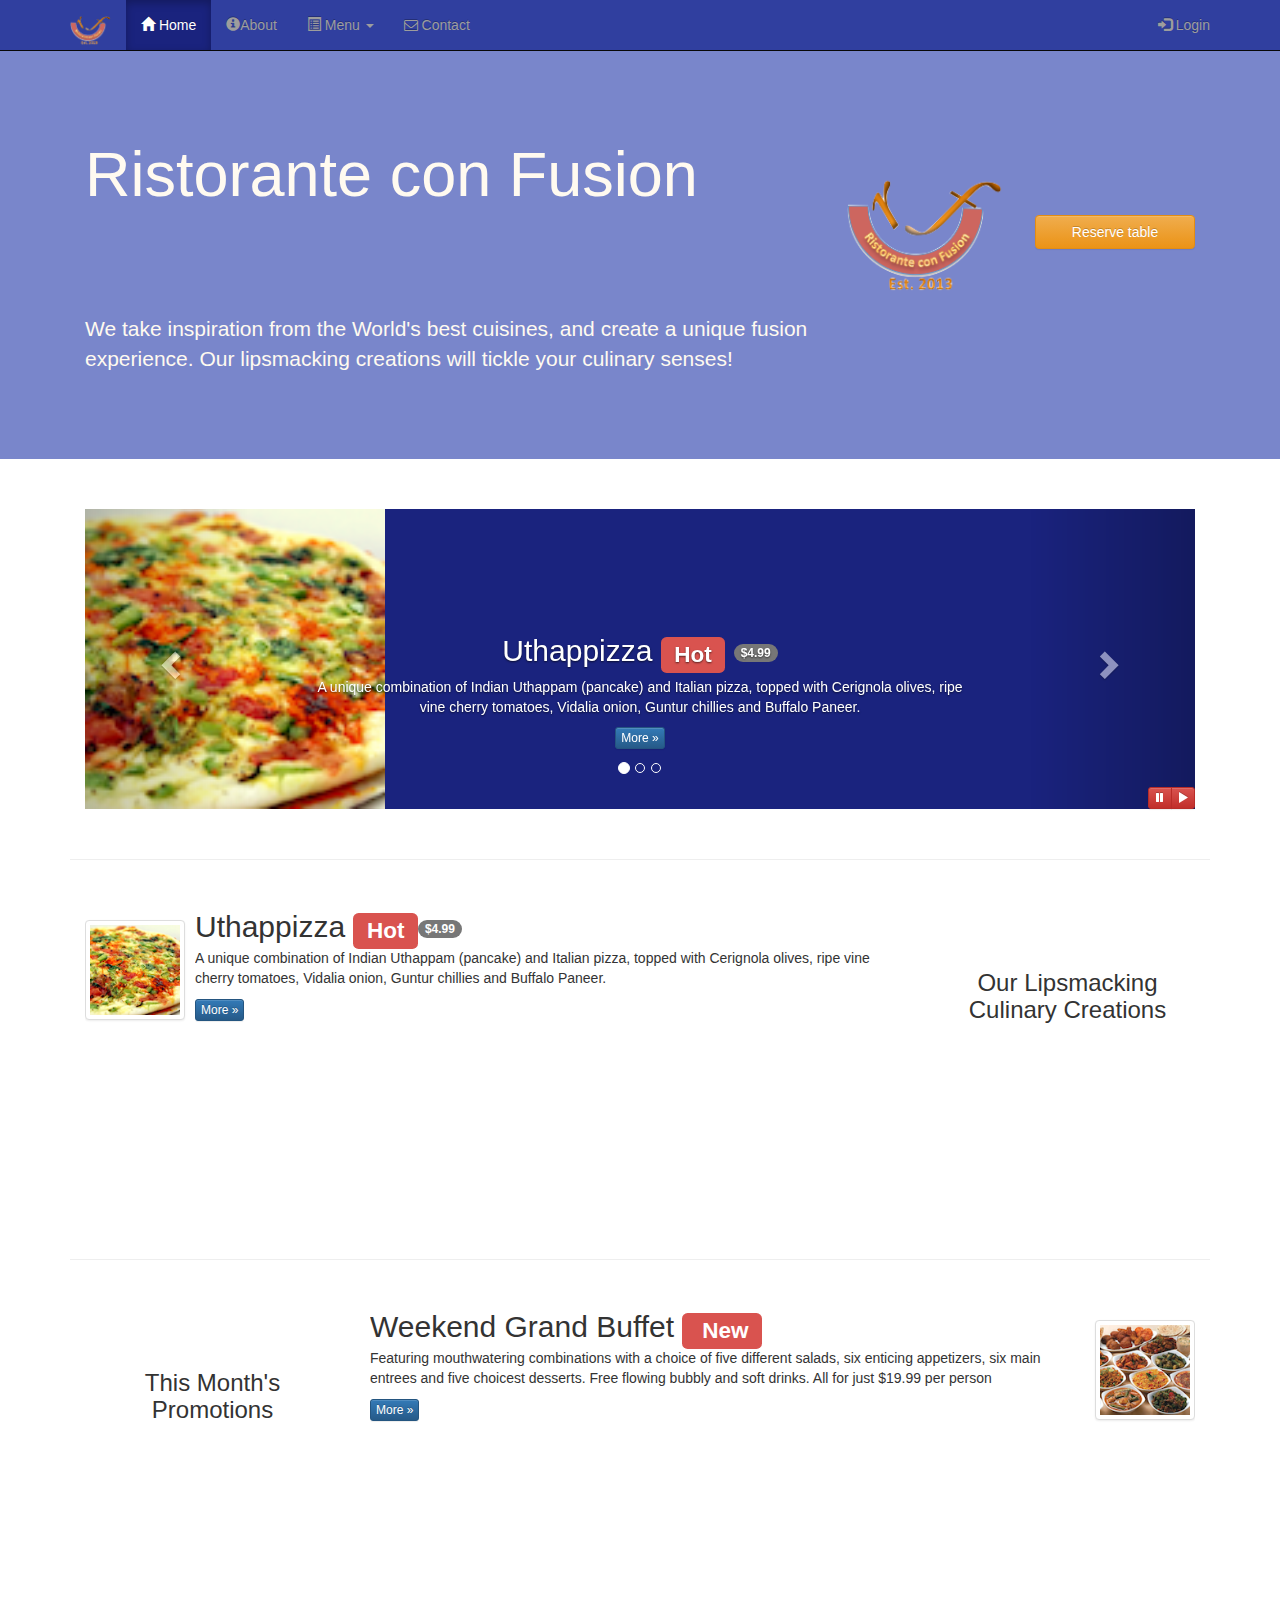
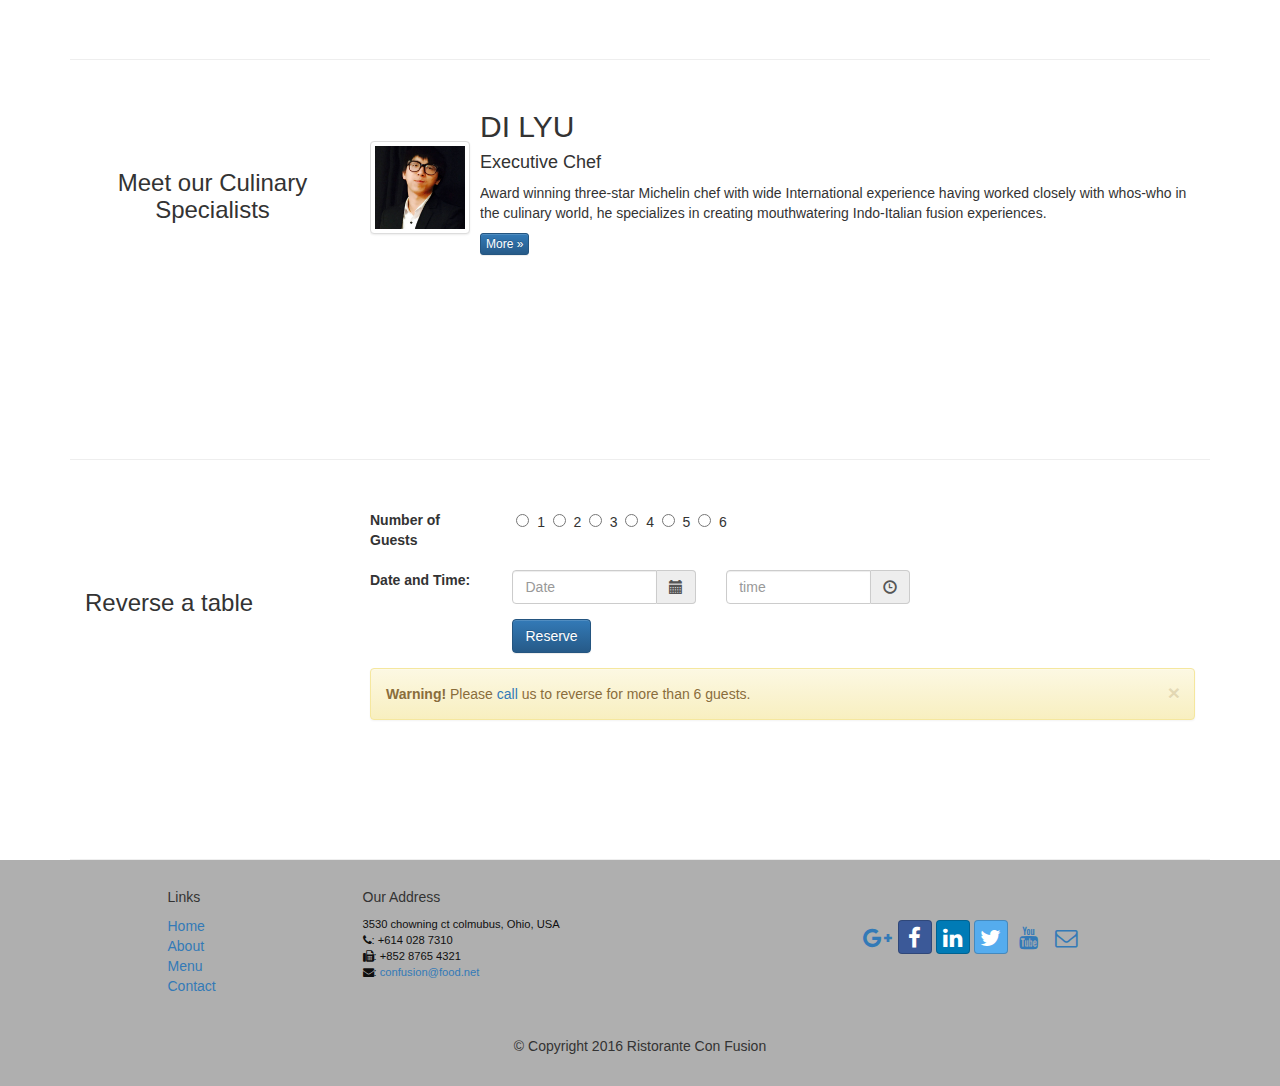
<file: index.html>
<!DOCTYPE html>
<html lang="en">

<head>
    <meta charset="utf-8">
    <meta http-equiv="X-UA-Compatible" content="IE=edge">
    <meta name="viewport" content="width=device-width, initial-scale=1">
    <!-- The above 3 meta tags *must* come first in the head; any other head 
         content must come *after* these tags -->

    <title>Ristorante Con Fusion</title>

  <!-- Bootstrap -->
    <link href="bower_components/bootstrap/dist/css/bootstrap.min.css" rel="stylesheet">
    <link href="bower_components/bootstrap/dist/css/bootstrap-theme.min.css" rel="stylesheet">
    <link href="css/mystyles.css" rel="stylesheet">
    <link href="bower_components/font-awesome/css/font-awesome.min.css" rel="stylesheet">
    <link href="css/bootstrap-social.css" rel="stylesheet">


    <!-- HTML5 shim and Respond.js for IE8 support of HTML5 elements and media queries -->
    <!-- WARNING: Respond.js doesn't work if you view the page via file:// -->
    <!--[if lt IE 9]>
      <script src="https://oss.maxcdn.com/html5shiv/3.7.2/html5shiv.min.js"></script>
      <script src="https://oss.maxcdn.com/respond/1.4.2/respond.min.js"></script>
    <![endif]-->

</head>

<body>

<nav class="navbar navbar-inverse navbar-fixed-top" role="navigation">
            <div class="container">
                
                 <div class="navbar-header">
                    <button type="button" class="navbar-toggle collapsed" data-toggle="collapse" data-target="#navbar" aria-expanded="false" aria-controls="navbar">
                        <span class="sr-only">Toggle navigation</span>
                        <span class="icon-bar"></span>
                        <span class="icon-bar"></span>
                        <span class="icon-bar"></span>
                    </button>
                    <a class="navbar-brand" href="#"><img src="img/logo.png" height=30 width=41></a>
                </div>

                <div id="navbar" class="navbar-collapse collapse">
                    <ul class="nav navbar-nav">
                     <li class="active"><a href="#"> <span class="glyphicon glyphicon-home"
                         aria-hidden="true"></span> Home</a></li>
                    <li><a href="aboutus.html"><span class="glyphicon glyphicon-info-sign"
                         aria-hidden="true"></span>About</a></li>
                    <li class="dropdown">

                        <a href="#" class="dropdown-toggle" data-toggle="dropdown"
                         role="button" aria-haspopup="true" aria-expanded="false">
                         <span class="glyphicon glyphicon-list-alt" aria-hidden="true"> </span>
                         Menu <span class="caret"></span></a>
                        <ul class="dropdown-menu">
                            <li><a href="#">Appetizers</a></li>
                            <li><a href="#">Main Courses</a></li>
                            <li><a href="#">Desserts</a></li>
                            <li><a href="#">Drinks</a></li>
                            <li role="separator" class="divider"></li>
                            <li class="dropdown-header">Specials</li>
                            <li><a href="#">Lunch Buffet</a></li>
                            <li><a href="#">Weekend Brunch</a></li>
                        </ul>
                     </li>
                    <li><a href="contactus.html">
                    <i class="fa fa-envelope-o"></i> Contact</a></li>
                    </ul>
                                     
                    <ul class="nav navbar-nav navbar-right">
                    <!--
                    <li><a data-toggle="modal" data-target="#loginModal">
                    <span class="glyphicon glyphicon-log-in"></span> Login</a>
                    </li>
                    -->
                    <li><a href="#" class="text" id="Login_model" >
                    <span class="glyphicon glyphicon-log-in"></span> Login</a>
                    </li>
                </ul>
                    
                </div>
              
            </div>
        </nav>

    
   <div id="reservetable" class="modal fade" role="dialog">
        <div class="modal-dialog">
        <!-- Modal content-->
           <div class="modal-content">

            <div class="modal-header">
                <button type="button" class="close" data-dismiss="modal">&times;</button>
                <h4 class="modal-title">Reserve table </h4>
            </div>
            <div class="modal-body">
            
           <div class="row row-content" id="reserveform">
                  
                   <form class="form-horizontal" role="form"> 

                    
                    <div class="form-group"> 
                        <label class="col-sm-2">Number of Guests</label> 
                   
                       <div class="col-sm-10">  
                         <label for="1"></label>
                         <input type="radio" name="guests" id="1" required>&nbsp; 1
                         <label for="2"></label>
                         <input type="radio" name="guests" id="2"  required>&nbsp; 2
                         <label for="3"></label>
                         <input type="radio" name="guests" id="3"  required>&nbsp; 3
                         <label for="4"></label>
                         <input type="radio" name="guests" id="4"  required>&nbsp; 4
                         <label for="5"></label>
                         <input type="radio" name="guests" id="5"  required>&nbsp; 5
                         <label for="6"></label>
                         <input type="radio" name="guests" id="6"  required>&nbsp; 6
                        </div>  
                    </div>


                     <div class="form-group"> 
                           <label class="col-sm-2">Section<br></label>
                     <div class="col-sm-10"> 
                    <div class="btn-group" data-toggle="buttons">
                       <label class="btn btn-success active">
                       <input type="radio" name="options" id="option1" autocomplete="off" checked> Non-Smoking
                       </label>
                       <label class="btn btn-danger">
                       <input type="radio" name="options" id="option2" autocomplete="off"> Smoking
                       </label>
                     </div>
                     </div>

                    </div>
                    
                    <div class="form-group">       
                        
                        <label for="Date" class="col-sm-2">Date and Time:</label>
                         <div class="col-sm-4">  
                         <div class="input-group">
                                    <input type="text" class="form-control" id="Date" name="date" placeholder="Date">
                                <div class="input-group-addon"><span class="glyphicon glyphicon-calendar"></span> </div>
                            </div>
                        </div>

                        <div class="col-sm-4">  
                         <div class="input-group">
                                    <input type="text" class="form-control" id="Time" name="time" placeholder="time">
                                <div class="input-group-addon"><span class="glyphicon glyphicon-time"></span> </div>
                            </div>
                        </div>
                    </div>





                    <div class="form-group"> 
                        <div class="col-sm-2"> 
                        </div>
                        <div class="col-sm-10"> 
                        <a type="button" class="btn btn-primary" href="#">Reserve</a>
                        <button type="button" class="btn btn-default"
                       data-dismiss="modal">Cancel</button>

                        </div>
                    </div>

                 <div class="alert alert-warning alert-dismissible" role="alert">
                  <button type="button" class="close" data-dismiss="alert" aria-label="Close"><span aria-hidden="true">&times;</span></button>
                  <strong>Warning!</strong> Please <a href="tel:+85212345678"> call </a> us to reverse for more than 6 guests.
                 </div>

                 </form>
            
          </div>

            </div>
            </div>
        </div>
    </div>



    <div id="loginModal" class="modal fade" role="dialog">
        <div class="modal-dialog">
        <!-- Modal content-->
           <div class="modal-content">
            <div class="modal-header">
                <button type="button" class="close" data-dismiss="modal">&times;</button>
                <h4 class="modal-title">Login </h4>
            </div>



            <div class="modal-body">
                     <form class="form-inline" role="search">

                      <div class="form-group">
                      <label class="sr-only" for="email"> Email address</label>
                      <input type="email" class="form-control input-sm" id="email"
                      placeholder="Email">
                      </div>
                     

                      <div class="form-group">
                      <label class="sr-only" for="password"> Password</label>
                      <input type="password" class="form-control input-sm" id="password"
                      placeholder="Password">
                      </div>

                      <div class="checkbox">
                      <label> <input type="checkbox"> Remember me?</label>
                      </div>
                      
                      <button type="submit" class="btn btn-default btn-info btn-sm">Sign in</button>
                      <button type="button" class="btn btn-default btn-sm"
                       data-dismiss="modal">Cancel</button>

                       </form>
           
             
                 </div>
          </div>
       </div>
    </div>


    <header class="jumbotron" >

        <!-- Main component for a primary marketing message or call to action -->

        <div class="container">
            <div class="row row-header">
                <div class="col-xs-12 col-sm-8">
                    <h1>Ristorante con Fusion</h1>
                    <p style="padding:40px;"></p>
                    <p>We take inspiration from the World's best cuisines, and create a unique fusion experience. Our lipsmacking creations will tickle your culinary senses!</p>
                </div>

                <div class="col-xs-12 col-sm-2">
                    <p style="padding:20px;"></p>
                    <img src="img/logo.png" class="img-responsive">
                </div>
                 <div class="col-xs-12 col-sm-2">
                    <p style="padding:40px;"></p>



                    <!--<a type="button" class="btn btn-warning btn-block" data-toggle="modal" data-target="#reservetable">
                     Reserve table</a> -->

                    <!-- <a type="button" class="btn btn-warning btn-block"
                    data-toggle="tooltip" title="Or Call us at +852 12345678"
                     data-placement="bottom" href="#reserveform">
                       Reserve table</a>  -->
                     <a type="button" class="btn btn-warning btn-block" id="Reserve_model">
                     Reserve table</a>

                </div>

            </div>
        </div>
    </header>


    <div class="container">

       <div class="row row-content">
           <div class="col-xs-12">

                <div id="mycarousel" class="carousel slide" data-ride="carousel">

                <!-- Indicators -->
                <ol class="carousel-indicators">
                    <li data-target="#mycarousel" data-slide-to="0" class="active"></li>
                    <li data-target="#mycarousel" data-slide-to="1"></li>
                    <li data-target="#mycarousel" data-slide-to="2"></li>
                </ol>


                <!-- Wrapper for slides -->
                    <div class="carousel-inner" role="listbox">
                        <div class="item active">
                        <img class="img-responsive"
                         src="img/uthappizza.png" alt="Uthappizza">
                        <div class="carousel-caption">
                        <h2>Uthappizza  <span class="label label-danger">Hot</span> <span class="badge">$4.99</span></h2>
                        <p>A unique combination of Indian Uthappam (pancake) and
                          Italian pizza, topped with Cerignola olives, ripe vine
                          cherry tomatoes, Vidalia onion, Guntur chillies and
                          Buffalo Paneer.</p>
                        <p><a class="btn btn-primary btn-xs" href="#">More &raquo;</a></p>
                        </div>
                        </div>

                        <div class="item">
                        <img class="media-object img-thumbnail"
                         src="img/buffet.png" alt="buffet">
                        <div class="carousel-caption">
                        <h2>Weekend Grand Buffet <span class="label label-danger label-xs">New</span></h2>
                        <p>Featuring mouthwatering combinations with a choice of five different salads, six enticing appetizers, six main entrees and five choicest desserts. Free flowing bubbly and soft drinks. All for just $19.99 per person
                         </p>
                        <p><a class="btn btn-primary btn-xs" href="#">More &raquo;</a></p>
                        </div>
                        </div>

                        <div class="item">
                        <img class="media-object img-thumbnail"
                         src="img/DILYU.jpg" alt="Alberto Somayya">
                        <div class="carousel-caption">
                        <h2 class="media-heading">DI LYU</h2>
                        <h4>Executive Chef</h4>
                         <p>Award winning three-star Michelin chef with wide
                         International experience having worked closely with
                         whos-who in the culinary world, he specializes in
                          creating mouthwatering China-Italian fusion experiences.
                         </p>
                        <p><a class="btn btn-primary btn-xs" href="#">More &raquo;</a></p>
                        </div>
                        </div>
                </div>


                <!-- Controls -->
                <a class="left carousel-control" href="#mycarousel" role="button" data-slide="prev">
                    <span class="glyphicon glyphicon-chevron-left" aria-hidden="true"></span>
                    <span class="sr-only">Previous</span>
                </a>
                <a class="right carousel-control" href="#mycarousel" role="button" data-slide="next">
                    <span class="glyphicon glyphicon-chevron-right" aria-hidden="true"></span>
                    <span class="sr-only">Next</span>
                </a>

                <div class="btn-group" id="carouselButtons">
                    <button class="btn btn-danger btn-xs" id="carousel-pause">
                        <span class="glyphicon glyphicon-pause" aria-hidden="true"></span>
                    </button>
                    <button class="btn btn-danger btn-xs" id="carousel-play">
                        <span class="glyphicon glyphicon-play" aria-hidden="true"></span>
                    </button>
                </div>






            </div><!-- last crousel div-->
        </div><!--position col-sm -->
    </div><!--row content-->




        <div class="row row-content">
            <div class="col-xs-12 col-sm-3 col-sm-push-9">
                <p style="padding:20px;"></p>
                <h3 align=center>Our Lipsmacking Culinary Creations</h3>
            </div>

            <div class="col-xs-12 col-sm-9 col-sm-pull-3">
                <div class="media">
                    <div class="media-left media-middle">
                        <a href="#">
                        <img class="media-object img-thumbnail"
                         src="img/uthappizza.png" alt="Uthappizza">
                        </a>
                    </div>
                    <div class="media-body">
                        <h2 class="media-heading">Uthappizza <span class="label label-danger label-xs">Hot</span><span class="badge">$4.99</span></h2>
                        <p>A unique combination of Indian Uthappam (pancake) and
                          Italian pizza, topped with Cerignola olives, ripe vine
                          cherry tomatoes, Vidalia onion, Guntur chillies and
                          Buffalo Paneer.</p>
                        <p><a class="btn btn-primary btn-xs" href="#">More &raquo;</a></p>
                    </div>
                </div>
            </div>
        </div>


        <div class="row row-content">
            <div class="col-xs-12 col-sm-3">
                <p style="padding:20px;"></p>
                <h3 align=center>This Month's Promotions</h3>
            </div>
            <div class="col-xs-12 col-sm-9">

               <div class="media">
                    

                    <div class="media-body">
                        <h2 class="media-heading">Weekend Grand Buffet&nbsp;<span class="label label-danger label-xs"> New</span></h2>
                        <p>Featuring mouthwatering combinations with a choice of five different salads, six enticing appetizers, six main entrees and five choicest desserts. Free flowing bubbly and soft drinks. All for just $19.99 per person
                         </p>
                        <p><a class="btn btn-primary btn-xs" href="#">More &raquo;</a></p>
                    </div>

                    <div class="media-right media-middle">
                        <a href="#">
                        <img class="media-object img-thumbnail"
                         src="img/buffet.png" alt="buffet">
                        </a>
                    </div>
                <!-- <h2>Weekend Grand Buffet</h2>
                <p>Featuring mouthwatering combinations with a choice of five different salads, six enticing appetizers, six main entrees and five choicest desserts. Free flowing bubbly and soft drinks. All for just $19.99 per person </p>
                <p><a class="btn btn-primary btn-xs" href="#">More &raquo;</a></p> -->
            </div>
        </div>
 </div>
        <div class="row row-content">
            <div class="col-xs-12 col-sm-3">
                <p style="padding:20px;"></p>
                <h3 align=center>Meet our Culinary Specialists</h3>
            </div>
            <div class="col-xs-12 col-sm-9">
                <div class="media">
                    <div class="media-left media-middle">
                        <a href="#">
                        <img class="media-object img-thumbnail"
                         src="img/DILYU.jpg" alt="Alberto Somayya">
                        </a>
                    </div>

                    <div class="media-body">
                        <h2 class="media-heading">DI LYU</h2>
                        <h4>Executive Chef</h4>
                        <p>Award winning three-star Michelin chef with wide
                         International experience having worked closely with
                         whos-who in the culinary world, he specializes in
                          creating mouthwatering Indo-Italian fusion experiences.
                         </p>
                        <p><a class="btn btn-primary btn-xs" href="#">More &raquo;</a></p>
                    </div>


                </div>
            </div>
            </div>


        <div class="row row-content" id="reserveform">
               <div class="col-xs-12 col-sm-3">
                <div class="form-group">
                 <p style="padding:30px;"></p>  
                        <div class="caption">
                        <h3>Reverse a table</h3>
                        </div>
                </div>
               </div>
                    
             <div class="col-xs-12 col-sm-9"> 

                   <form class="form-horizontal" role="form"> 
                    <div class="form-group"> 
                        <label class="col-sm-2">Number of Guests</label> 
                       <div class="col-sm-10">  
                        <label for="1"></label>
                         <input type="radio" name="guests" id="1" required>&nbsp; 1
                         <label for="2"></label>
                         <input type="radio" name="guests" id="2"  required>&nbsp; 2
                         <label for="3"></label>
                         <input type="radio" name="guests" id="3"  required>&nbsp; 3
                         <label for="4"></label>
                         <input type="radio" name="guests" id="4"  required>&nbsp; 4
                         <label for="5"></label>
                         <input type="radio" name="guests" id="5"  required>&nbsp; 5
                         <label for="6"></label>
                         <input type="radio" name="guests" id="6"  required>&nbsp; 6
                        </div>  
                    </div>    
                  
                    <div class="form-group">       
                        
                        <label for="Date" class="col-sm-2">Date and Time:</label>
                         <div class="col-sm-3">  
                         <div class="input-group">
                                    <input type="text" class="form-control" id="Date" name="date" placeholder="Date">
                                <div class="input-group-addon"><span class="glyphicon glyphicon-calendar"></span> </div>
                            </div>
                        </div>

                        <div class="col-sm-3">  
                         <div class="input-group">
                                    <input type="text" class="form-control" id="Time" name="time" placeholder="time">
                                <div class="input-group-addon"><span class="glyphicon glyphicon-time"></span> </div>
                            </div>
                        </div>
                    </div>

                    <div class="form-group"> 
                        <div class="col-sm-2"> 
                        </div>
                        <div class="col-sm-10"> 
                        <a type="button" class="btn btn-primary" href="#">Reserve</a>
                        </div>
                    </div>

                 <div class="alert alert-warning alert-dismissible" role="alert">
                  <button type="button" class="close" data-dismiss="alert" aria-label="Close"><span aria-hidden="true">&times;</span></button>
                  <strong>Warning!</strong> Please <a href="tel:+85212345678"> call </a> us to reverse for more than 6 guests.
                 </div>

                 </form>
             </div>
          </div>
        </div>



    <footer class="row-footer">
        <div class="container">
            <div class="row" >             
                <div class="col-xs-5 col-xs-offset-1 col-sm-2 col-sm-offset-1">
                    <h5>Links</h5>
                    <ul class="list-unstyled">
                        <li><a href="#">Home</a></li>
                        <li><a href="#">About</a></li>
                        <li><a href="#">Menu</a></li>
                        <li><a href="#">Contact</a></li>
                    </ul>
                </div>
                <div class="col-xs-6 col-sm-5">
                    <h5>Our Address</h5>
                    <address>
		              3530 chowning ct colmubus, Ohio, USA<br>
		             <i class="fa fa-phone"></i>: +614 028 7310<br>
                     <i class="fa fa-fax"></i>: +852 8765 4321<br>
                     <i class="fa fa-envelope"></i>: 
                                 <a href="mailto:confusion@food.net">confusion@food.net</a>

		           </address>
                </div>

                <div class="col-xs-12 col-sm-4">
                        <div class="nav navbar-nav" style="padding: 40px 10px;">
                        <a class="btn btn-social-icon btn-google-plus" href="http://google.com/+"><i class="fa fa-google-plus"></i></a>
                        <a class="btn btn-social-icon btn-facebook" href="http://www.facebook.com/profile.php?id="><i class="fa fa-facebook"></i></a>
                        <a class="btn btn-social-icon btn-linkedin" href="http://www.linkedin.com/in/"><i class="fa fa-linkedin"></i></a>
                        <a class="btn btn-social-icon btn-twitter" href="http://twitter.com/"><i class="fa fa-twitter"></i></a>
                        <a class="btn btn-social-icon btn-youtube" href="http://youtube.com/"><i class="fa fa-youtube"></i></a>
                        <a class="btn btn-social-icon" href="mailto:"><i class="fa fa-envelope-o"></i></a>
                    </div>
                </div>

                <div class="col-xs-12">
                    <p style="padding:10px;"></p>
                    <p align=center>© Copyright 2016 Ristorante Con Fusion</p>
                </div>
            </div>
        </div>

    </footer>

 <!-- jQuery (necessary for Bootstrap's JavaScript plugins) -->
    <script src="bower_components/jquery/dist/jquery.min.js"></script>
      <!--use to active the tooltip-->
     <script>     
        $(document).ready(function(){
        $('[data-toggle="tooltip"]').tooltip();
         });
    </script>
    <!-- Include all compiled plugins (below), or include individual files as needed -->
    <script src="bower_components/bootstrap/dist/js/bootstrap.min.js"></script>

    <script>
        $(document).ready(function(){
            $("#mycarousel").carousel( { interval: 2000 } );
                          $("#carousel-pause").click(function(){
                $("#mycarousel").carousel('pause');
            });
                        $("#carousel-play").click(function(){
                $("#mycarousel").carousel('cycle');
            });
        });
    </script>

<script>
$(document).ready(function(){
    $("#Login_model").click(function(){
        $("#loginModal").modal();
    });
});
</script>

<script>
$(document).ready(function(){
    $("#Reserve_model").click(function(){
        $("#reservetable").modal();
    });
});
</script>




</body>

</html>
</file>
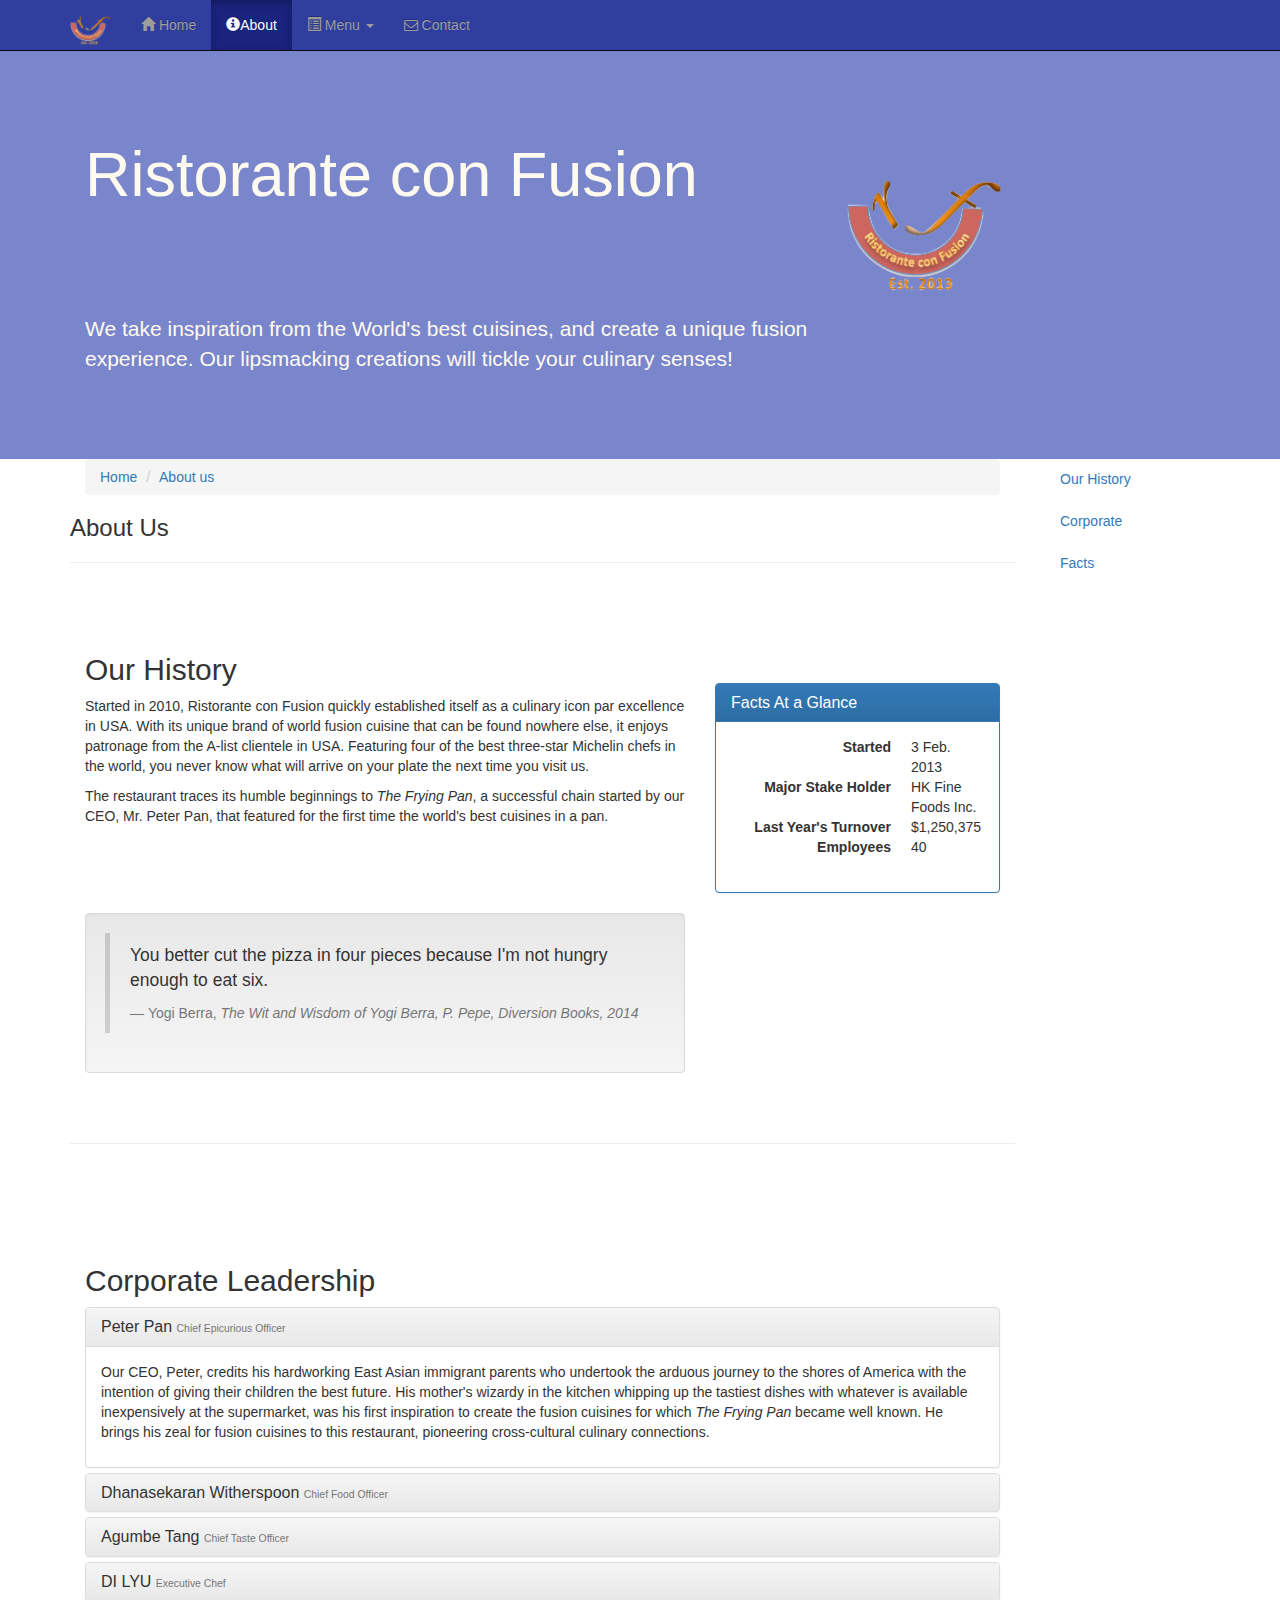
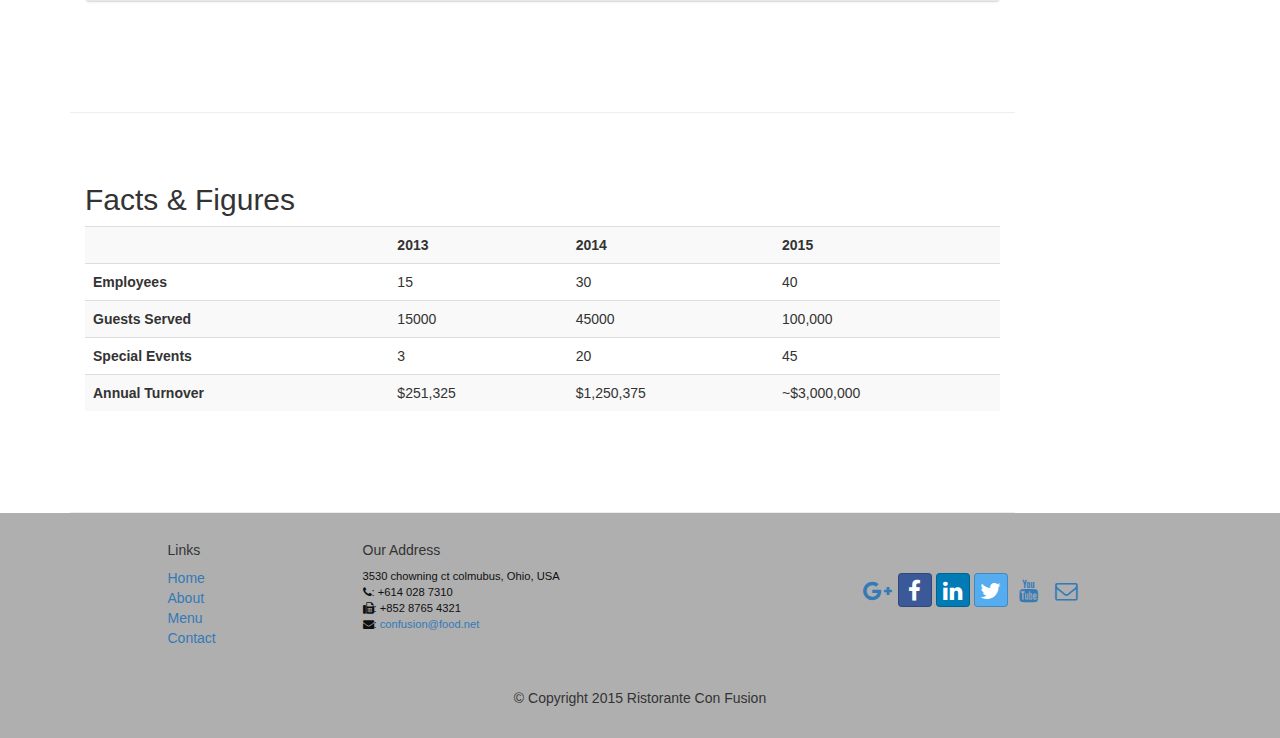
<file: aboutus.html>
<!DOCTYPE html>
<html lang="en">

<head>
    <meta charset="utf-8">
    <meta http-equiv="X-UA-Compatible" content="IE=edge">
    <meta name="viewport" content="width=device-width, initial-scale=1">
    <!-- The above 3 meta tags *must* come first in the head; any other head 
         content must come *after* these tags -->
    <title>Ristorante Con Fusion: About Us</title>
        <!-- Bootstrap -->
    <link href="bower_components/bootstrap/dist/css/bootstrap.min.css" rel="stylesheet">
    <link href="bower_components/bootstrap/dist/css/bootstrap-theme.min.css" rel="stylesheet">
    <link href="bower_components/font-awesome/css/font-awesome.min.css" rel="stylesheet">
    <link href="css/bootstrap-social.css" rel="stylesheet">
    <link href="css/mystyles.css" rel="stylesheet">

    <!-- HTML5 shim and Respond.js for IE8 support of HTML5 elements and media queries -->
    <!-- WARNING: Respond.js doesn't work if you view the page via file:// -->
    <!--[if lt IE 9]>
      <script src="https://oss.maxcdn.com/html5shiv/3.7.2/html5shiv.min.js"></script>
      <script src="https://oss.maxcdn.com/respond/1.4.2/respond.min.js"></script>
    <![endif]-->
</head>

<body data-spy="scroll" data-target="#myScrollspy" data-offset="200">

    <nav class="navbar navbar-inverse navbar-fixed-top" role="navigation">
        <div class="container">
            <div class="navbar-header">
                <button type="button" class="navbar-toggle collapsed" data-toggle="collapse" data-target="#navbar" aria-expanded="false" aria-controls="navbar">
                    <span class="sr-only">Toggle navigation</span>
                    <span class="icon-bar"></span>
                    <span class="icon-bar"></span>
                    <span class="icon-bar"></span>
                </button>
                <a class="navbar-brand" href="index.html"><img src="img/logo.png" height=30 width=41></a>
            </div>

            <div id="navbar" class="navbar-collapse collapse">
                <ul class="nav navbar-nav">
                    <li><a href="index.html"><span class="glyphicon glyphicon-home"
                         aria-hidden="true"></span> Home</a></li>
                    <li class="active"><a href="#"><span class="glyphicon glyphicon-info-sign"
                         aria-hidden="true"></span>About</a></li>
                    <li class="dropdown">
                        <a href="#" class="dropdown-toggle" data-toggle="dropdown"
                         role="button" aria-haspopup="true" aria-expanded="false">
                           <span class="glyphicon glyphicon-list-alt" aria-hidden="true"> </span>
                         Menu <span class="caret"></span></a>
                        <ul class="dropdown-menu">
                            <li><a href="#">Appetizers</a></li>
                            <li><a href="#">Main Courses</a></li>
                            <li><a href="#">Desserts</a></li>
                            <li><a href="#">Drinks</a></li>
                            <li role="separator" class="divider"></li>
                            <li class="dropdown-header">Specials</li>
                            <li><a href="#">Lunch Buffet</a></li>
                            <li><a href="#">Weekend Brunch</a></li>
                        </ul>
                    </li>
                    <li><a href="contactus.html"><i class="fa fa-envelope-o"></i> Contact</a></li>
                </ul>
            </div>
        </div>
    </nav>  



    <header class="jumbotron">

        <!-- Main component for a primary marketing message or call to action -->

        <div class="container">
            <div class="row row-header">
                <div class="col-xs-12 col-sm-8">
                    <h1>Ristorante con Fusion</h1>
                    <p style="padding:40px;"></p>
                    <p>We take inspiration from the World's best cuisines, and create a unique fusion experience. Our lipsmacking creations will tickle your culinary senses!</p>
                </div>
                <div class="col-xs-12 col-sm-2">
                    <p style="padding:20px;"></p>
                    <img src="img/logo.png" class="img-responsive">
                </div>
            </div>
        </div>
    </header>


    <div class="container">
      <div class="row">
       
       <div class="col-xs-12 col-sm-10">
       
            <div class="row row-header"> 
            <div class="col-xs-12">
               <ol class="breadcrumb">
               <li><a href="/Users/lvdiboy/Desktop/HTML/conFusion/index.html">Home</a>
               </li>
               <li class="active"><a href="#">About us</a></li>
               </ol>
            </div>
            <div>
               <h3>About Us</h3>
               <hr>
            </div>
            </div>
        
       
            <div id="history" class="row row-content">
                
                <div class="col-xs-12 col-sm-6 col-lg-8">
                <h2>Our History</h2>
                <p>Started in 2010, Ristorante con Fusion quickly established itself as a culinary icon par excellence in USA. With its unique brand of world fusion cuisine that can be found nowhere else, it enjoys patronage from the A-list clientele in USA.  Featuring four of the best three-star Michelin chefs in the world, you never know what will arrive on your plate the next time you visit us.</p>
                <p>The restaurant traces its humble beginnings to <em>The Frying Pan</em>, a successful chain started by our CEO, Mr. Peter Pan, that featured for the first time the world's best cuisines in a pan.</p>
                </div>

                <div class="col-xs-12 col-sm-6 col-lg-4">
                <div>
                <p style="padding:20px;"></p>
                </div>
                    <div class="panel panel-primary">
                        <div class="panel-heading">
                        <h3 class="panel-title">Facts At a Glance</h3>
                        </div>
                        <div class="panel-body">
                            <dl class="dl-horizontal">
                            <dt>Started</dt>
                            <dd>3 Feb. 2013</dd>
                            <dt>Major Stake Holder</dt>
                            <dd>HK Fine Foods Inc.</dd>
                            <dt>Last Year's Turnover</dt>
                            <dd>$1,250,375</dd>
                            <dt>Employees</dt>
                            <dd>40</dd>
                            </dl>
                        </div>
                    </div>
                </div>
 
                <div class="col-xs-12 col-sm-8">
                <div class="well">
                    <blockquote>
                        <p>You better cut the pizza in four pieces because
                            I'm not hungry enough to eat six.</p>
                        <footer>Yogi Berra,
                          <cite>The Wit and Wisdom of Yogi Berra,
                            P. Pepe, Diversion Books, 2014</cite>
                        </footer>
                    </blockquote>
                </div>
                </div>
            </div>
        


            <div>
                <p style="padding:20px;"></p>
            </div>


            <div  id="corporate" class="row row-content">
                <div class="col-xs-12 ">
                <h2>Corporate Leadership</h2>

     
            <div class="panel-group" id="accordion"
                      role="tablist" aria-multiselectable="true">

                        <div class="panel panel-default">

                          <div class="panel-heading" role="tab" id="headingPeter">
                            <h3 class="panel-title">
                                <a role="button" data-toggle="collapse"
                                     data-parent="#accordion" href="#peter"
                                     aria-expanded="true" aria-controls="peter">
                                    Peter Pan <small>Chief Epicurious Officer</small></a>
                            </h3>
                          </div>
                  
                            <div role="tabpanel" class="panel-collapse collapse in"
                             id="peter"    aria-labelledby="headingPeter">
                            <div class="panel-body">
                                <p> Our CEO, Peter, credits his hardworking East Asian immigrant parents who undertook the arduous journey to the shores of America with the intention of giving their children the best future. His mother's wizardy in the kitchen whipping up the tastiest dishes with whatever is available inexpensively at the supermarket, was his first inspiration to create the fusion cuisines for which <em>The Frying Pan</em> became well known. He brings his zeal for fusion cuisines to this restaurant, pioneering cross-cultural culinary connections.</p>
                            </div>
                            </div>
                        </div>

                     <div class="panel panel-default">
                        <div class="panel-heading" role="tab" id="headingDanny">
                            <h3 class="panel-title">
                                <a class="collapsed" role="button" data-toggle="collapse"
                                     data-parent="#accordion" href="#danny"
                                     aria-expanded="false" aria-controls="danny">
                                    Dhanasekaran Witherspoon <small>Chief Food Officer</small></a>
                            </h3>
                        </div>
                        <div role="tabpanel" class="panel-collapse collapse"
                             id="danny"  aria-labelledby="headingDanny">
                            <div class="panel-body">
                                <p> Our CFO, Danny, as he is affectionately referred to by his colleagues, comes from a long established family tradition in farming and produce. His experiences growing up on a farm in the Australian outback gave him great appreciation for varieties of food sources. As he puts it in his own words, <em>Everything that runs, wins, and everything that stays, pays!</em></p>
                            </div>
                        </div>
                    </div>

                    <div class="panel panel-default">
                        <div class="panel-heading" role="tab" id="headingAgumbe">
                            <h3 class="panel-title">
                                <a class="collapsed" role="button" data-toggle="collapse"
                                     data-parent="#accordion" href="#agumbe"
                                     aria-expanded="false" aria-controls="agumbe">
                                    Agumbe Tang <small>Chief Taste Officer</small></a>
                            </h3>
                        </div>

                        <div role="tabpanel" class="panel-collapse collapse"
                             id="agumbe"    aria-labelledby="headingAgumbe">
                            <div class="panel-body">
                                <p> Blessed with the most discerning gustatory sense, Agumbe, our CFO, personally ensures that every dish that we serve meets his exacting tastes. Our chefs dread the tongue lashing that ensues if their dish does not meet his exacting standards. He lives by his motto, <em>You click only if you survive my lick.</em></p>
                            </div>
                        </div>
                    </div>

                    <div class="panel panel-default">
                        <div class="panel-heading" role="tab" id="headingAlberto">
                            <h3 class="panel-title">
                                <a class="collapsed" role="button" data-toggle="collapse"
                                     data-parent="#accordion" href="#alberto"
                                     aria-expanded="false" aria-controls="alberto">
                                    DI LYU <small>Executive Chef</small>
                                    </a>
                            </h3>
                        </div>
                        <div role="tabpanel" class="panel-collapse collapse"
                             id="alberto"    aria-labelledby="headingAlberto">
                            <div class="panel-body">
                                <p> Award winning three-star Michelin chef with wide International experience having worked closely with whos-who in the culinary world, he specializes in creating mouthwatering China-Italian fusion experiences. He says, <em>Put together the cuisines from the two craziest cultures, and you get a winning hit! Amma Mia!
                                </em> 
                                </p>
                            </div>
                        </div>
                    </div>
 
            

                  <div>
                   <p style="padding:20px;"></p>
                  </div>
               </div>
             </div>
         </div>
     


     <!-- Tabs
                    <ul class="nav nav-tabs" role="tablist">
                    <li role="presentation" class="active">
                    <a href="#peter" aria-controls="peter"
                     role="tab" data-toggle="tab">Peter Pan, CEO</a></li>
                    <li role="presentation"><a href="#danny"
                     aria-controls="danny" role="tab"
                     data-toggle="tab">Danny Witherspoon, CFO</a></li>
                    <li role="presentation"><a href="#agumbe"
                     aria-controls="agumbe" role="tab"
                     data-toggle="tab">Agumbe Tang, CTO</a></li>
                    <li role="presentation"><a href="#alberto"
                     aria-controls="alberto" role="tab"
                     data-toggle="tab">Alberto Somayya, Exec. Chef</a></li>
                </ul>  

                <div class="tab-content">

                   <div role="tabpanel" class="tab-pane fade in active" id="peter">
                        <h3>Peter Pan <small>Chief Epicurious Officer</small></h3>
                        <p> Our CEO, Peter, credits his hardworking East Asian immigrant parents who undertook the arduous journey to the shores of America with the intention of giving their children the best future. His mother's wizardy in the kitchen whipping up the tastiest dishes with whatever is available inexpensively at the supermarket, was his first inspiration to create the fusion cuisines for which <em>The Frying Pan</em> became well known. He brings his zeal for fusion cuisines to this restaurant, pioneering cross-cultural culinary connections. </p>
                    </div>

                    <div role="tabpanel" class="tab-pane fade" id="danny">
                        <h3>Dhanasekaran Witherspoon <small>Chief Food Officer</small></h3>
                        <p> Our CFO, Danny, as he is affectionately referred to by his colleagues, comes from a long established family tradition in farming and produce. His experiences growing up on a farm in the Australian outback gave him great appreciation for varieties of food sources. As he puts it in his own words, <em>Everything that runs, wins, and everything that stays, pays!</em></p>
                    </div>
                    <div role="tabpanel" class="tab-pane fade" id="agumbe">
                        <h3>Agumbe Tang <small>Chief Taste Officer</small></h3>
                        <p> Blessed with the most discerning gustatory sense, Agumbe, our CFO, personally ensures that every dish that we serve meets his exacting tastes. Our chefs dread the tongue lashing that ensues if their dish does not meet his exacting standards. He lives by his motto, <em>You click only if you survive my lick.</em></p>
                    </div>
                    <div role="tabpanel" class="tab-pane fade" id="alberto">
                        <h3>Alberto Somayya <small>Executive Chef</small></h3>
                        <p> Award winning three-star Michelin chef with wide International experience having worked closely with whos-who in the culinary world, he specializes in creating mouthwatering Indo-Italian fusion experiences. He says, <em>Put together the cuisines from the two craziest cultures, and you get a winning hit! Amma Mia!</em></p>
                    </div>-->



       
                  
        <div id="facts" class="row row-content">
            <div class="col-xs-12  ">
                <h2>Facts &amp; Figures</h2>

        <div class="table-responsive">
                <table class="table table-striped">
                    <tr>
                        <td>&nbsp;</td>
                        <th>2013</th>
                        <th>2014</th>
                        <th>2015</th>
                    </tr>
                    <tr>
                        <th>Employees</th>
                        <td>15</td>
                        <td>30</td>
                        <td>40</td>
                    </tr>
                    <tr>
                        <th>Guests Served</th>
                        <td>15000</td>
                        <td>45000</td>
                        <td>100,000</td>
                    </tr>
                    <tr>
                        <th>Special Events</th>
                        <td>3</td>
                        <td>20</td>
                        <td>45</td>
                    </tr>
                    <tr>
                        <th>Annual Turnover</th>
                        <td>$251,325</td>
                        <td>$1,250,375</td>
                        <td>~$3,000,000</td>
                    </tr>
                </table>
                </div>


            </div>
            
        </div> 
        </div>
        <nav class="hidden-xs col-sm-2" id="myScrollspy">
            <ul class="nav nav-pills nav-stacked" data-spy="affix" data-offset-top="400">
                <li><a href="#history">Our History</a></li>
                <li><a href="#corporate">Corporate</a></li>
                <li><a href="#facts">Facts</a></li>
            </ul>
        </nav>
      </div>
  </div>
    



    <footer class="row-footer">
        <div class="container">
            <div class="row">             
                <div class="col-xs-5 col-xs-offset-1 col-sm-2 col-sm-offset-1">
                    <h5>Links</h5>
                    <ul class="list-unstyled">
                        <li><a href="#">Home</a></li>
                        <li><a href="#">About</a></li>
                        <li><a href="#">Menu</a></li>
                        <li><a href="#">Contact</a></li>
                    </ul>
                </div>
                <div class="col-xs-6 col-sm-5">
                    <h5>Our Address</h5>
                   <address>
                  3530 chowning ct colmubus, Ohio, USA<br>
                 <i class="fa fa-phone"></i>: +614 028 7310<br>
		              <i class="fa fa-fax"></i>: +852 8765 4321<br>
		              <i class="fa fa-envelope"></i>: 
                        <a href="mailto:confusion@food.net">confusion@food.net</a>
		           </address>
                </div>
                <div class="col-xs-12 col-sm-4">
                    <div class="nav navbar-nav" style="padding: 40px 10px;">
                        <a class="btn btn-social-icon btn-google-plus" href="http://google.com/+"><i class="fa fa-google-plus"></i></a>
                        <a class="btn btn-social-icon btn-facebook" href="http://www.facebook.com/profile.php?id="><i class="fa fa-facebook"></i></a>
                        <a class="btn btn-social-icon btn-linkedin" href="http://www.linkedin.com/in/"><i class="fa fa-linkedin"></i></a>
                        <a class="btn btn-social-icon btn-twitter" href="http://twitter.com/"><i class="fa fa-twitter"></i></a>
                        <a class="btn btn-social-icon btn-youtube" href="http://youtube.com/"><i class="fa fa-youtube"></i></a>
                        <a class="btn btn-social-icon" href="mailto:"><i class="fa fa-envelope-o"></i></a>
                    </div>
                </div>
                <div class="col-xs-12">
                    <p style="padding:10px;"></p>
                    <p align=center>© Copyright 2015 Ristorante Con Fusion</p>
                </div>
            </div>
        </div>


    </footer>

    <!-- jQuery (necessary for Bootstrap's JavaScript plugins) -->
    <script src="bower_components/jquery/dist/jquery.min.js"></script>
    <!-- Include all compiled plugins (below), or include individual files as needed -->
    <script src="bower_components/bootstrap/dist/js/bootstrap.min.js"></script>

    <script>
        $(document).ready(function(){
            $("#mycarousel").carousel( { interval: 2000 } );
                          $("#carousel-pause").click(function(){
                $("#mycarousel").carousel('pause');
            });
                        $("#carousel-play").click(function(){
                $("#mycarousel").carousel('cycle');
            });
        });
    </script>



</body>

</html>
</file>
<file: css/mystyles.css>
.row-header {
  margin: 0px auto;
  padding: 0px 0px;
}
.row-content {
  margin: 0px auto;
  padding: 50px 0px;
  border-bottom: 1px ridge;
  min-height: 400px;
}
.row-content .media img{
  max-height: 100px;
  max-width: 100px;
}


.row-footer {
  margin: 0px auto;
  padding: 20px 0px;
  background-color: #AfAfAf;
}
.jumbotron {
  margin: 0px auto;
  padding: 70px 30px;
  background: #7986CB;
  color: floralwhite;
}
.carousel {
  background: #1a237e;
}
.carousel .item {
  height: 300px;
}
.carousel .item img {
  left: 0;
  min-height: 300px;
  max-width: 300px;
  position: absolute;
  top: 0;
}
.navbar-inverse {
  background: #303f9f;
  color: #ffffff;
}
.navbar-inverse .navbar-nav > .active > a {
  background: #1a237e;
  color: #ffffff;
}
.navbar-inverse .navbar-nav > .active > a:hover {
  background: #1a237e;
  color: #ffffff;
}
.navbar-inverse .navbar-nav > .active > a:focus {
  background: #1a237e;
  color: #ffffff;
}
.navbar-inverse .navbar-nav > .open > a {
  background: #1a237e;
  color: #ffffff;
}
.navbar-inverse .navbar-nav > .open > a:hover {
  background: #1a237e;
  color: #ffffff;
}
.navbar-inverse .navbar-nav > .open > a:focus {
  background: #1a237e;
  color: #ffffff;
}
.navbar-inverse .navbar-nav .open .dropdown-menu > li > a {
  background-color: #303f9f;
  color: #eeeeee;
}
.navbar-inverse .navbar-nav .open .dropdown-menu > li > a:hover {
  color: #000000;
}
.navbar-inverse .navbar-nav .open .dropdown-menu {
  background-color: #303f9f;
  color: #eeeeee;
}
address {
  color: #0f0f0f;
  font-size: 80%;
  margin: 0px;
}
body {
  align: center;
  padding: 50px 0px 0px 0px;
  z-index: 0;
}
.tab-content {
  border-bottom: 1px solid #dddddd;
  border-left: 1px solid #dddddd;
  border-right: 1px solid #dddddd;
  padding: 10px;
}
.affix {
  top: 100px;
}
#carouselButtons {
  bottom: 0px;
  position: absolute;
  right: 0px;
}
</file>
